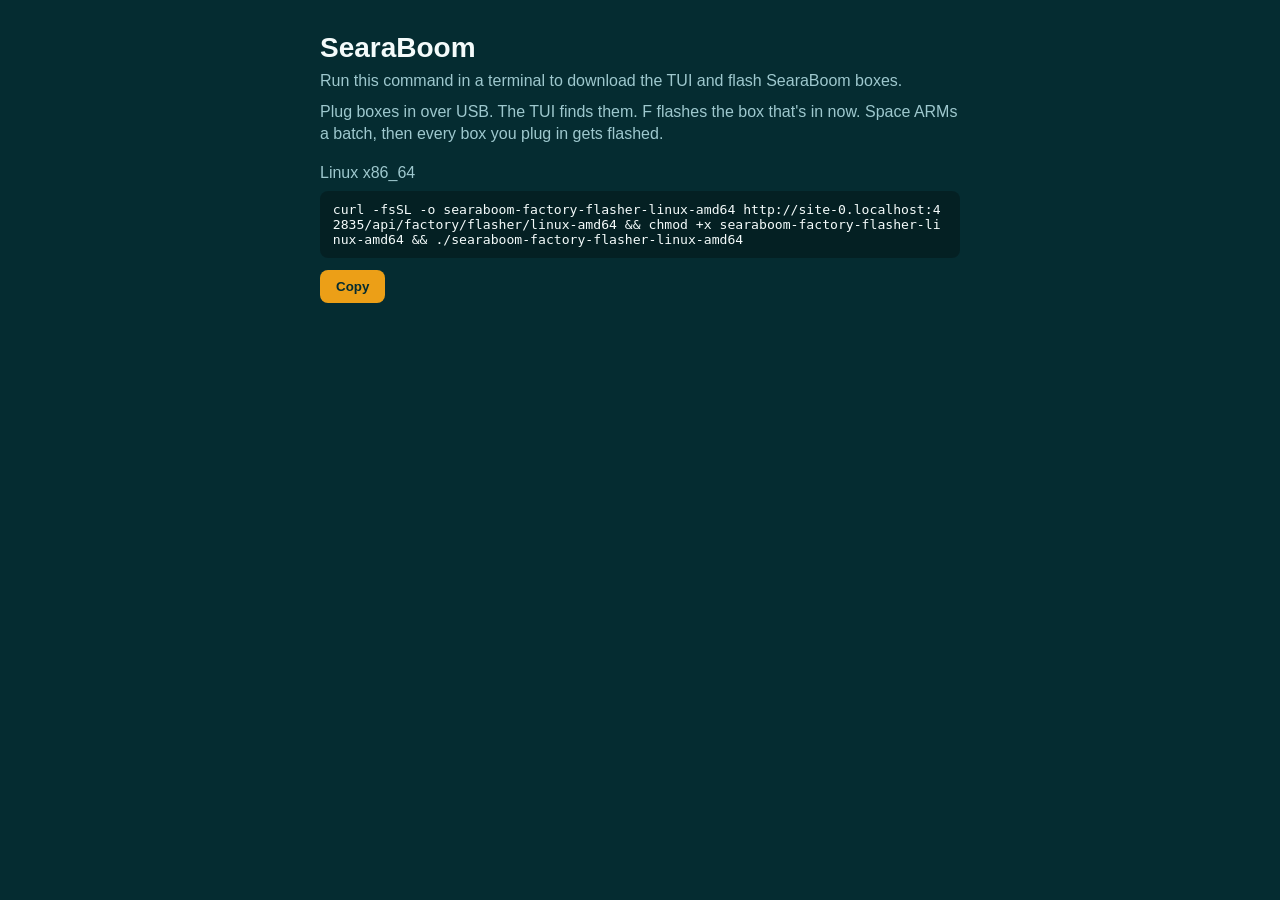
<file: server/static/index.html>
<!DOCTYPE html>
<html lang="en">
<head>
  <meta charset="UTF-8" />
  <meta name="viewport" content="width=device-width, initial-scale=1" />
  <meta name="theme-color" content="#052C31" />
  <title>SearaBoom</title>
  <style>
    :root {
      --bg: #052C31;
      --panel: #007985;
      --ink: #f4fbfb;
      --muted: #9ec8ce;
      --gold: #EC9F17;
    }
    * { box-sizing: border-box; }
    body {
      margin: 0;
      min-height: 100vh;
      font-family: "Segoe UI", Helvetica, Arial, sans-serif;
      color: var(--ink);
      background: var(--bg);
      padding: 2rem 1rem 3rem;
    }
    h1 { margin: 0 0 .35rem; font-size: 1.75rem; font-weight: 650; }
    p.lede, p.how {
      margin: 0 0 .55rem;
      color: var(--muted);
      line-height: 1.4;
    }
    p.how { margin-bottom: 1.15rem; }
    main { max-width: 640px; margin: 0 auto; }
    pre.install {
      margin: 0 0 .75rem;
      padding: .7rem .8rem;
      border-radius: 8px;
      background: rgba(0,0,0,.28);
      overflow-x: auto;
      font-size: .82rem;
      white-space: pre-wrap;
      word-break: break-all;
    }
    button.copy {
      border: 0;
      border-radius: 8px;
      padding: .55rem 1rem;
      font-weight: 700;
      cursor: pointer;
      background: var(--gold);
      color: var(--bg);
    }
    p.os {
      margin: 0 0 .55rem;
      color: var(--muted);
      font-size: 1rem;
    }
    #picker {
      display: flex;
      flex-wrap: wrap;
      gap: .4rem;
      margin-top: .85rem;
    }
    #picker[hidden] { display: none; }
    #picker button {
      border: 0;
      border-radius: 8px;
      padding: .4rem .7rem;
      cursor: pointer;
      background: rgba(0,0,0,.28);
      color: var(--ink);
    }
    #picker button.on { background: var(--gold); color: var(--bg); font-weight: 700; }
  </style>
</head>
<body>
  <main>
    <h1>SearaBoom</h1>
    <p class="lede">Run this command in a terminal to download the TUI and flash SearaBoom boxes.</p>
    <p class="how">Plug boxes in over USB. The TUI finds them. F flashes the box that's in now. Space ARMs a batch, then every box you plug in gets flashed.</p>
    <p class="os" id="os">Linux x86_64</p>
    <pre class="install" id="cmd">curl -fsSL -o searaboom-factory-flasher-linux-amd64 https://searaboom.goossen.dev/api/factory/flasher/linux-amd64 &amp;&amp; chmod +x searaboom-factory-flasher-linux-amd64 &amp;&amp; ./searaboom-factory-flasher-linux-amd64</pre>
    <button type="button" class="copy" id="copy">Copy</button>
    <div id="picker" hidden>
      <button type="button" data-id="linux-amd64">Linux x86_64</button>
      <button type="button" data-id="linux-arm64">Linux arm64</button>
      <button type="button" data-id="windows-amd64">Windows x64</button>
      <button type="button" data-id="darwin-arm64">macOS Apple silicon</button>
      <button type="button" data-id="darwin-amd64">macOS Intel</button>
    </div>
  </main>
  <script>
    const FILES = {
      "linux-amd64": "searaboom-factory-flasher-linux-amd64",
      "linux-arm64": "searaboom-factory-flasher-linux-arm64",
      "windows-amd64": "searaboom-factory-flasher-windows-amd64.exe",
      "darwin-amd64": "searaboom-factory-flasher-darwin-amd64",
      "darwin-arm64": "searaboom-factory-flasher-darwin-arm64",
    };
    const LABELS = {
      "linux-amd64": "Linux x86_64",
      "linux-arm64": "Linux arm64",
      "windows-amd64": "Windows x64",
      "darwin-amd64": "macOS Intel",
      "darwin-arm64": "macOS Apple silicon",
    };

    function oneLiner(id) {
      const filename = FILES[id];
      const url = `${location.origin}/api/factory/flasher/${id}`;
      if (id.startsWith("windows")) {
        return `curl.exe -fsSL -o ${filename} ${url} && .\\${filename}`;
      }
      return `curl -fsSL -o ${filename} ${url} && chmod +x ${filename} && ./${filename}`;
    }

    function guessFlasherId() {
      const ua = navigator.userAgent || "";
      if (!ua) return null;
      if (/Android|iPhone|iPad|iPod/i.test(ua)) return null;
      const plat = (navigator.platform || "").toLowerCase();
      const arch = ((navigator.userAgentData && navigator.userAgentData.architecture) || "").toLowerCase();
      const blob = `${ua} ${plat} ${arch}`;
      const isWin = /Win/i.test(ua);
      const isMac = /Mac/i.test(ua) && !/iPhone|iPad/i.test(ua);
      const isLinux = /Linux/i.test(ua) && !/Android/i.test(ua);
      const arm = /arm64|aarch64|apple silicon/i.test(blob) || (isMac && /arm/i.test(plat));
      if (isWin) return "windows-amd64";
      if (isMac) return arm ? "darwin-arm64" : "darwin-amd64";
      if (isLinux) return arm ? "linux-arm64" : "linux-amd64";
      return null;
    }

    function copyText(text, btn) {
      const done = () => { if (btn) btn.textContent = "Copied"; };
      const fallback = () => {
        const ta = document.createElement("textarea");
        ta.value = text;
        ta.setAttribute("readonly", "");
        ta.style.position = "fixed";
        ta.style.left = "-9999px";
        document.body.appendChild(ta);
        ta.select();
        try { document.execCommand("copy"); done(); } catch { if (btn) btn.textContent = "Copy failed"; }
        ta.remove();
      };
      if (navigator.clipboard && navigator.clipboard.writeText) {
        return navigator.clipboard.writeText(text).then(done).catch(fallback);
      }
      fallback();
    }

    const cmd = document.getElementById("cmd");
    const osEl = document.getElementById("os");
    const picker = document.getElementById("picker");
    const copyBtn = document.getElementById("copy");

    function show(id) {
      cmd.textContent = oneLiner(id);
      if (osEl) osEl.textContent = LABELS[id] || id;
      picker.querySelectorAll("button").forEach((b) => {
        b.classList.toggle("on", b.getAttribute("data-id") === id);
      });
    }

    const detected = guessFlasherId();
    if (detected) {
      show(detected);
    } else {
      show("linux-amd64");
      picker.hidden = false;
    }

    copyBtn.addEventListener("click", () => copyText(cmd.textContent || "", copyBtn));
    picker.querySelectorAll("button").forEach((b) => {
      b.addEventListener("click", () => show(b.getAttribute("data-id")));
    });
  </script>
</body>
</html>
</file>
